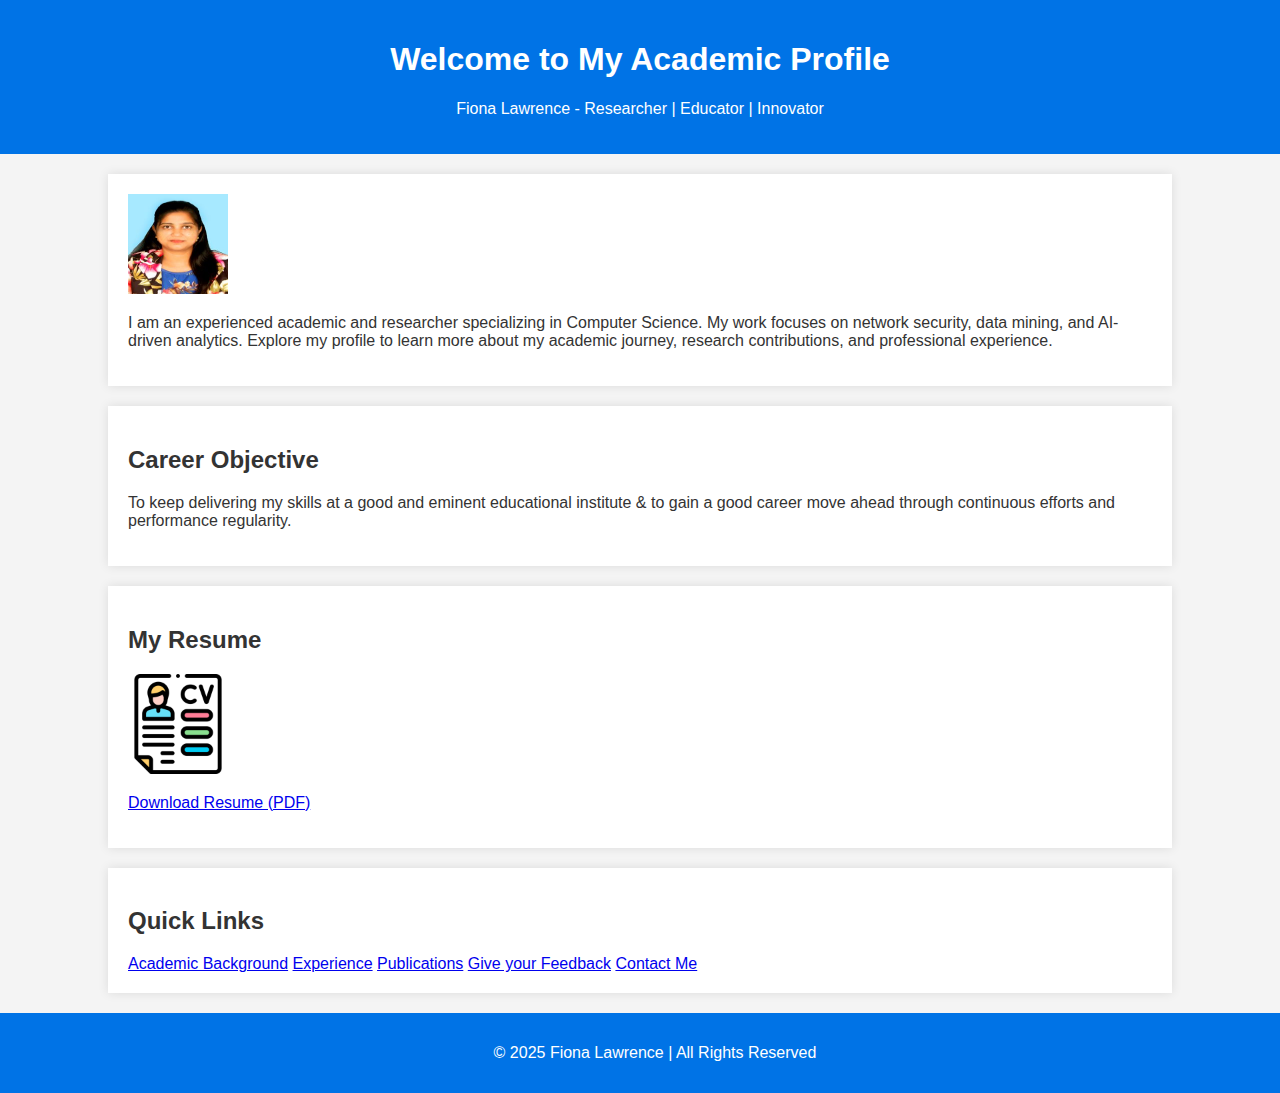
<file: index.html>
<!DOCTYPE html>
<html lang="en">
<head>
    <meta charset="UTF-8">
    <meta name="viewport" content="width=device-width, initial-scale=1.0">
    <title>Fiona Lawrence - Academic Profile</title>
    <link rel="stylesheet" href="styles.css">
</head>
<body>
    <header>
        <h1>Welcome to My Academic Profile</h1>
        <p>Fiona Lawrence - Researcher | Educator | Innovator</p>
    </header>

    <section class="intro">
        <img src="Fiona_profile_small.jpg" alt="Fiona Lawrence" width="100" height="100" class="profile-img">
    <p>
            I am an experienced academic and researcher specializing in Computer Science. My work focuses on network security, data mining, and AI-driven analytics. Explore my profile to learn more about my academic journey, research contributions, and professional experience.
      </p>  
    </section>

    <section class="career-objective">
        <h2>Career Objective</h2>
        <p>
            To keep delivering my skills at a good and eminent educational institute & to gain a good career move ahead through continuous efforts and performance regularity.
        </p>
    </section>

    <section class="resume">
        <h2>My Resume</h2>
        <img src="resume_small.png" alt="Fiona Lawrence Resume" width="100" height="100" class="resume-img">
        <p><a href="resume.pdf" download>Download Resume (PDF)</a></p>
    </section>

    <section class="highlights">
        <h2>Quick Links</h2>
        <div class="cards">
            <a href="academic.html" class="card">Academic Background</a>
            <a href="experience.html" class="card">Experience</a>
            <a href="publications.html" class="card">Publications</a>
            <a href="feedback.html" class="card">Give your Feedback</a>
            <a href="contact.html" class="card">Contact Me</a>
        </div>
    </section>

    <footer>
        <p>&copy; 2025 Fiona Lawrence | All Rights Reserved</p>
    </footer>
</body>
</html>
</file>
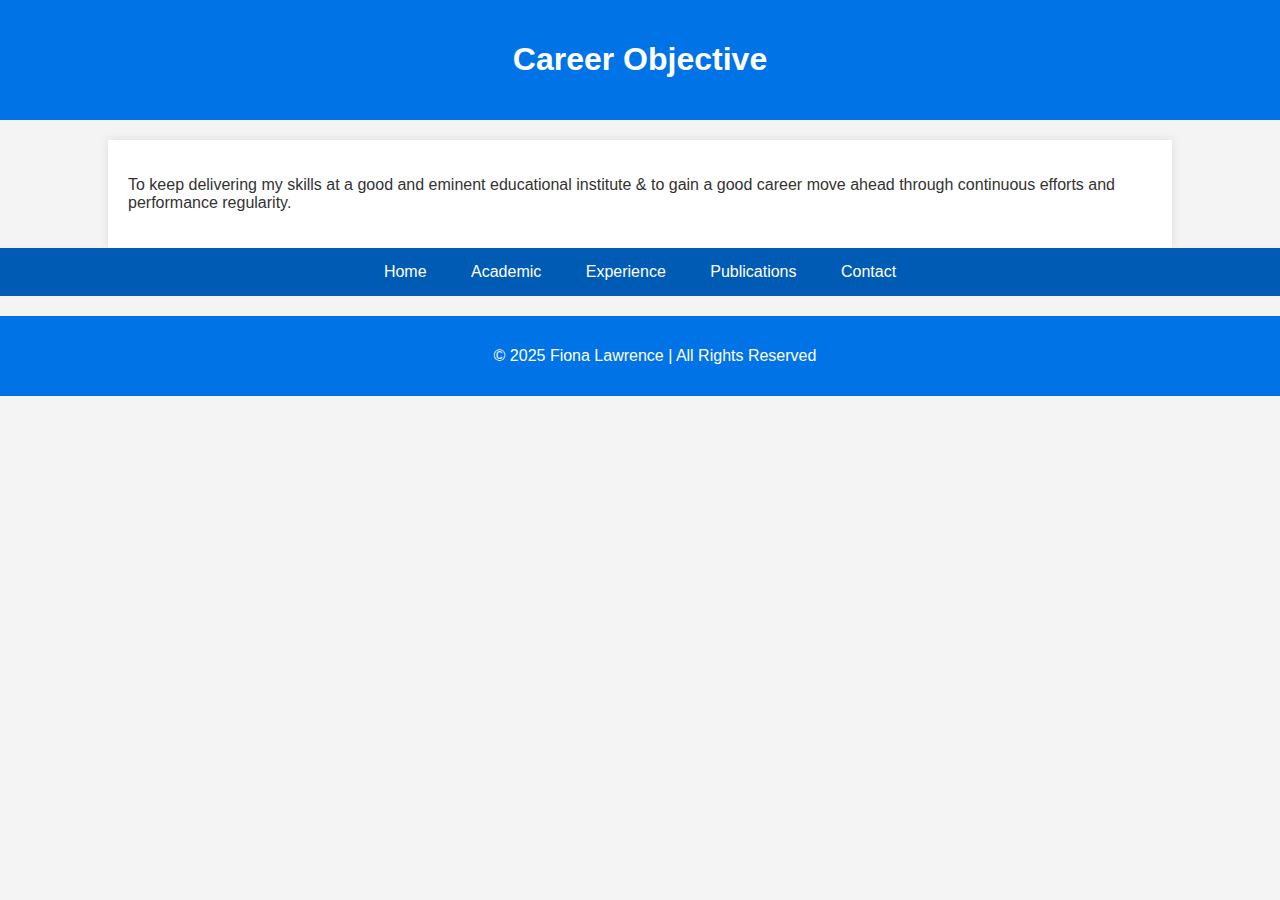
<file: academic.html>
<!DOCTYPE html>
<html lang="en">
<head>
    <meta charset="UTF-8">
    <meta name="viewport" content="width=device-width, initial-scale=1.0">
    <title>Career Objective - Fiona Lawrence</title>
    <link rel="stylesheet" href="styles.css">
</head>
<body>
    <header>
        <h1>Career Objective</h1>
    </header>

    <section>
        <p>
            To keep delivering my skills at a good and eminent educational institute & to gain a good career move ahead through continuous efforts and performance regularity.
        </p>
    </section>

    <nav>
        <ul>
            <li><a href="index.html">Home</a></li>
            <li><a href="academic.html">Academic</a></li>
            <li><a href="experience.html">Experience</a></li>
            <li><a href="publications.html">Publications</a></li>
            <li><a href="contact.html">Contact</a></li>
        </ul>
    </nav>

    <footer>
        <p>&copy; 2025 Fiona Lawrence | All Rights Reserved</p>
    </footer>
</body>
</html>
</file>
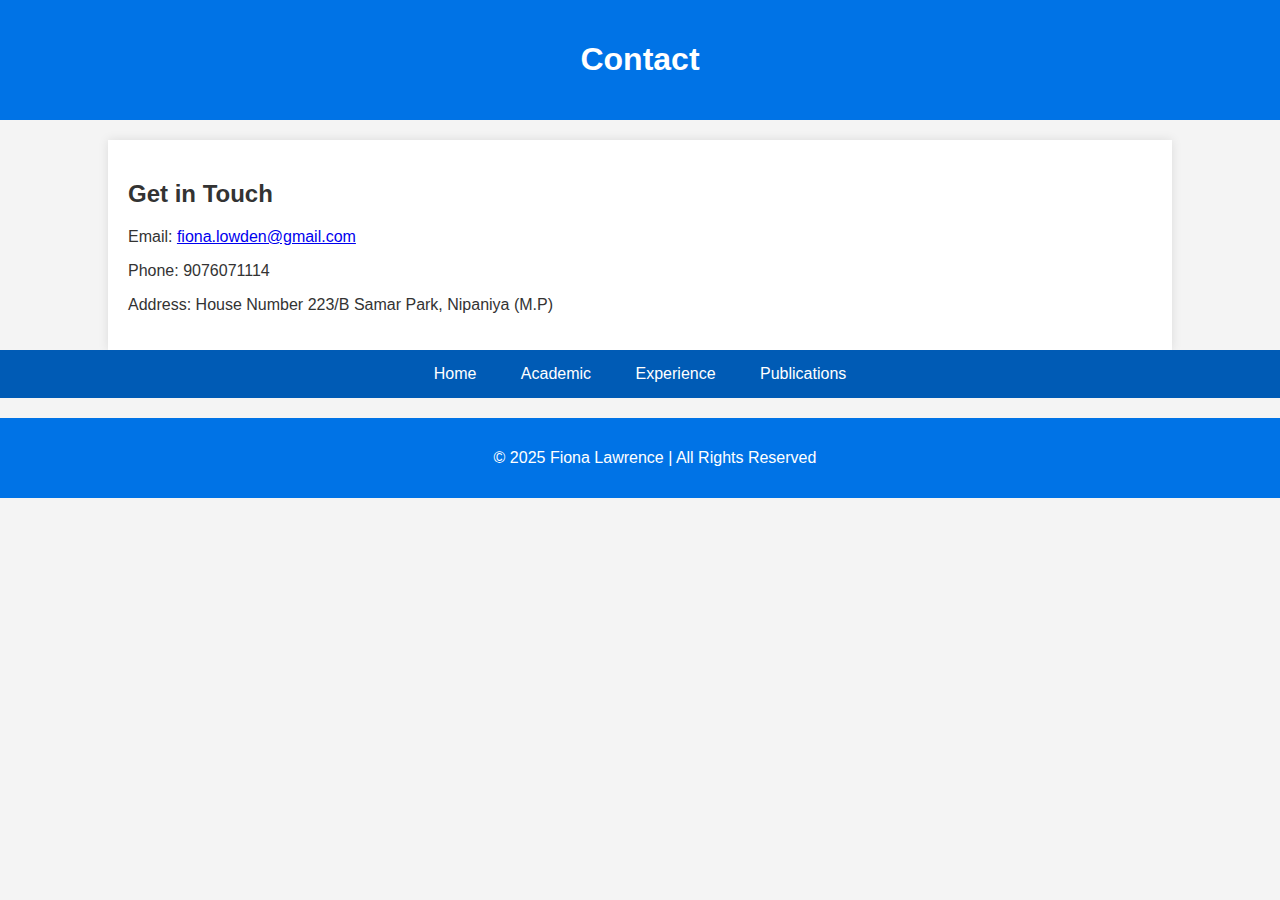
<file: contact.html>
<!DOCTYPE html>
<html lang="en">
<head>
    <meta charset="UTF-8">
    <meta name="viewport" content="width=device-width, initial-scale=1.0">
    <title>Contact - Fiona Lawrence</title>
    <link rel="stylesheet" href="styles.css">
</head>
<body>
    <header>
        <h1>Contact</h1>
    </header>

    <section>
        <h2>Get in Touch</h2>
        <p>Email: <a href="mailto:fiona.lowden@gmail.com">fiona.lowden@gmail.com</a></p>
        <p>Phone: 9076071114</p>
        <p>Address: House Number 223/B Samar Park, Nipaniya (M.P)</p>
    </section>

    <nav>
        <ul>
            <li><a href="index.html">Home</a></li>
            <li><a href="academic.html">Academic</a></li>
            <li><a href="experience.html">Experience</a></li>
            <li><a href="publications.html">Publications</a></li>
        </ul>
    </nav>

    <footer>
        <p>&copy; 2025 Fiona Lawrence | All Rights Reserved</p>
    </footer>
</body>
</html>
</file>
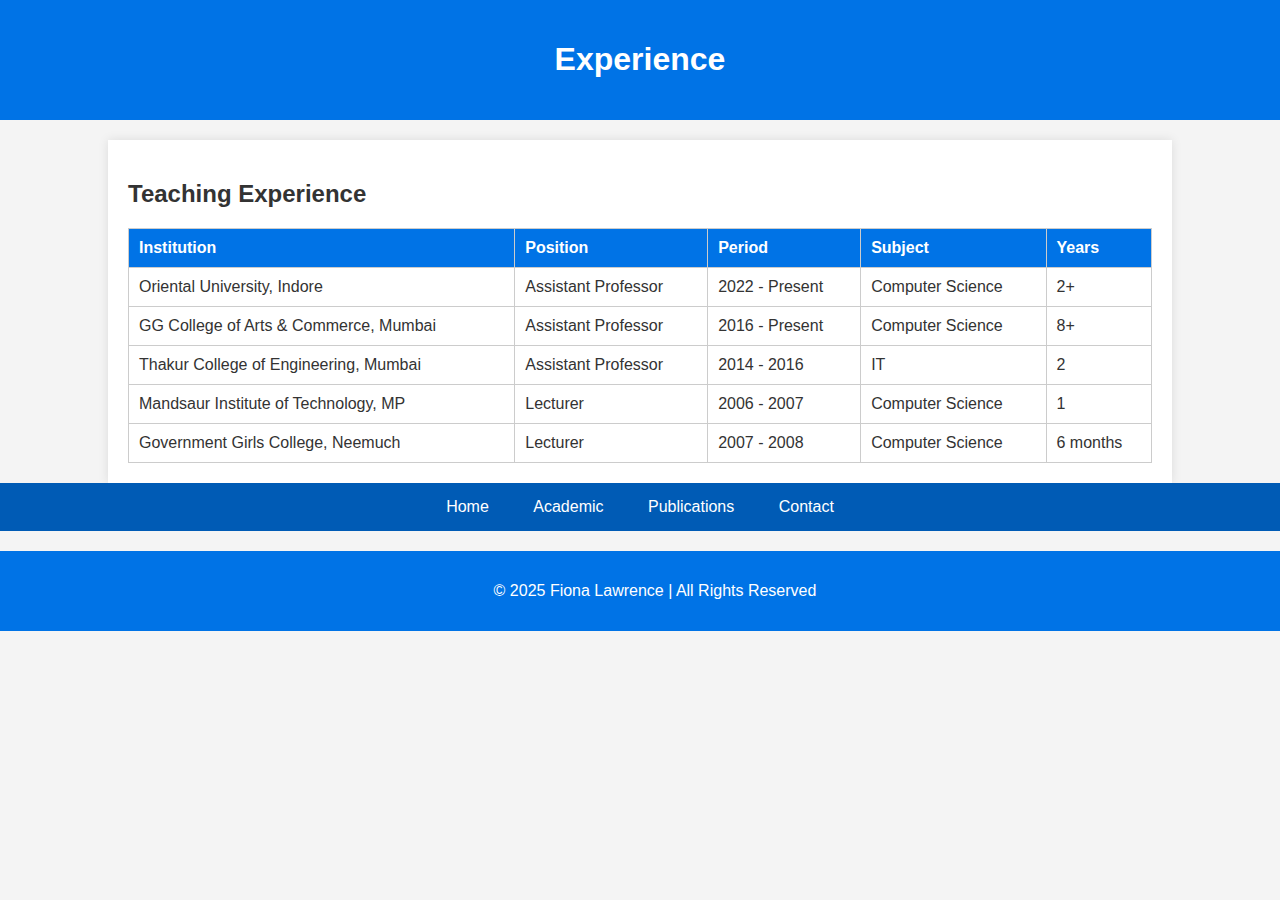
<file: experience.html>
<!DOCTYPE html>
<html lang="en">
<head>
    <meta charset="UTF-8">
    <meta name="viewport" content="width=device-width, initial-scale=1.0">
    <title>Experience - Fiona Lawrence</title>
    <link rel="stylesheet" href="styles.css">
</head>
<body>
    <header>
        <h1>Experience</h1>
    </header>

    <section>
        <h2>Teaching Experience</h2>
        <table>
            <tr>
                <th>Institution</th>
                <th>Position</th>
                <th>Period</th>
                <th>Subject</th>
                <th>Years</th>
            </tr>
            <tr>
                <td>Oriental University, Indore</td>
                <td>Assistant Professor</td>
                <td>2022 - Present</td>
                <td>Computer Science</td>
                <td>2+</td>
            </tr>
            <tr>
                <td>GG College of Arts & Commerce, Mumbai</td>
                <td>Assistant Professor</td>
                <td>2016 - Present</td>
                <td>Computer Science</td>
                <td>8+</td>
            </tr>
            <tr>
                <td>Thakur College of Engineering, Mumbai</td>
                <td>Assistant Professor</td>
                <td>2014 - 2016</td>
                <td>IT</td>
                <td>2</td>
            </tr>
            <tr>
                <td>Mandsaur Institute of Technology, MP</td>
                <td>Lecturer</td>
                <td>2006 - 2007</td>
                <td>Computer Science</td>
                <td>1</td>
            </tr>
            <tr>
                <td>Government Girls College, Neemuch</td>
                <td>Lecturer</td>
                <td>2007 - 2008</td>
                <td>Computer Science</td>
                <td>6 months</td>
            </tr>
        </table>
    </section>

    <nav>
        <ul>
            <li><a href="index.html">Home</a></li>
            <li><a href="academic.html">Academic</a></li>
            <li><a href="publications.html">Publications</a></li>
            <li><a href="contact.html">Contact</a></li>
        </ul>
    </nav>

    <footer>
        <p>&copy; 2025 Fiona Lawrence | All Rights Reserved</p>
    </footer>
</body>
</html>
</file>
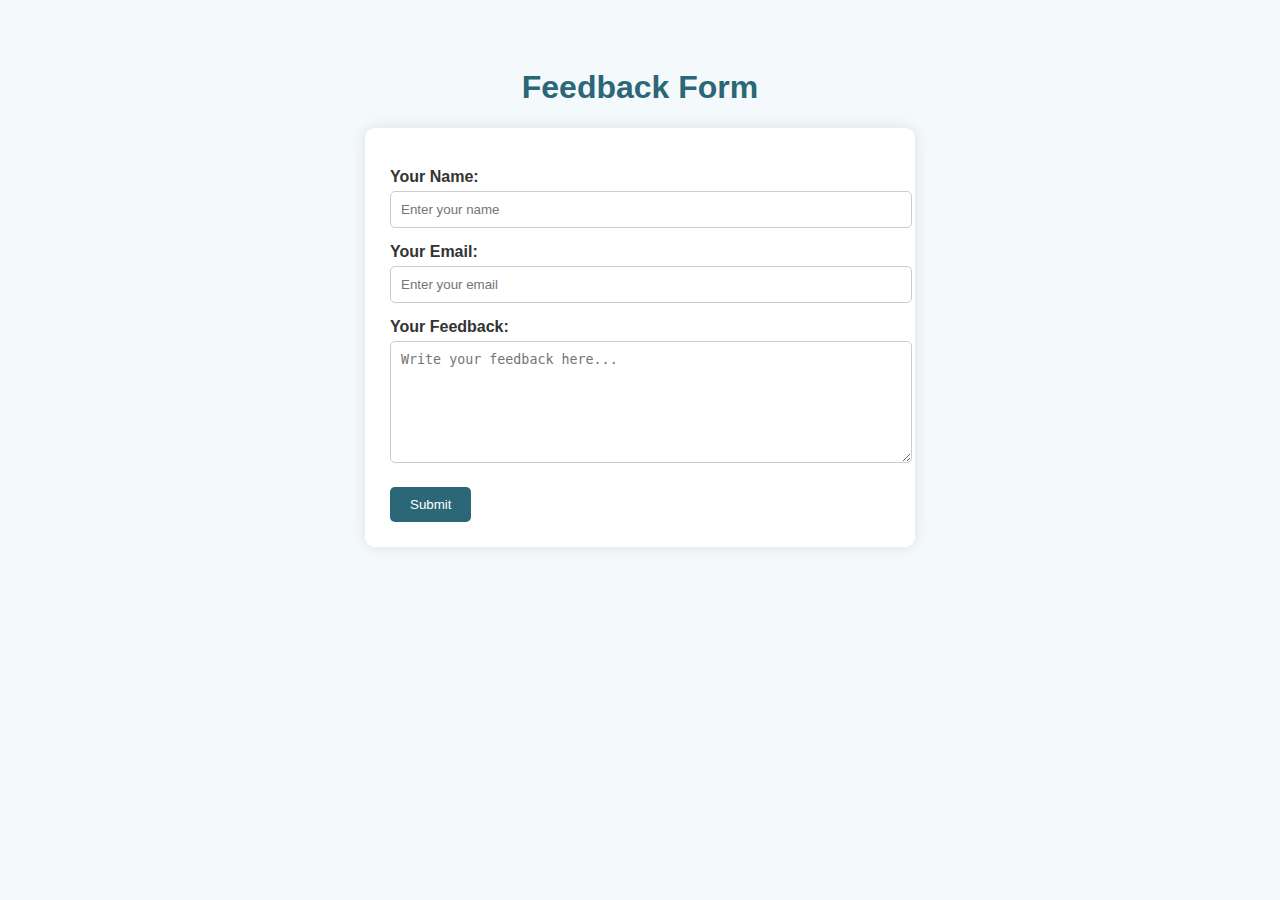
<file: feedback.html>
<!DOCTYPE html>
<html lang="en">
<head>
  <meta charset="UTF-8" />
  <meta name="viewport" content="width=device-width, initial-scale=1.0" />
  <title>Feedback</title>
  <style>
    body {
      font-family: Arial, sans-serif;
      background-color: #f4f9fb;
      padding: 40px;
      color: #333;
    }
    h1 {
      text-align: center;
      color: #2b6777;
    }
    form {
      max-width: 500px;
      margin: 0 auto;
      background: #fff;
      padding: 25px;
      border-radius: 10px;
      box-shadow: 0 0 15px rgba(0, 0, 0, 0.1);
    }
    label {
      display: block;
      margin-top: 15px;
      font-weight: bold;
    }
    input[type="text"],
    input[type="email"],
    textarea {
      width: 100%;
      padding: 10px;
      margin-top: 5px;
      border: 1px solid #ccc;
      border-radius: 5px;
    }
    textarea {
      resize: vertical;
      height: 100px;
    }
    button {
      margin-top: 20px;
      background-color: #2b6777;
      color: white;
      border: none;
      padding: 10px 20px;
      border-radius: 5px;
      cursor: pointer;
    }
    button:hover {
      background-color: #22535e;
    }
    .success {
      text-align: center;
      color: green;
      font-weight: bold;
      margin-top: 20px;
    }
  </style>
</head>
<body>

  <h1>Feedback Form</h1>

  <form action="https://formspree.io/f/mrbprwyl" method="POST">
    <label for="name">Your Name:</label>
    <input type="text" id="name" name="name" placeholder="Enter your name" required>

    <label for="email">Your Email:</label>
    <input type="email" id="email" name="_replyto" placeholder="Enter your email" required>

    <label for="feedback">Your Feedback:</label>
    <textarea id="feedback" name="message" placeholder="Write your feedback here..." required></textarea>

    <button type="submit">Submit</button>
  </form>

</body>
</html>
</file>
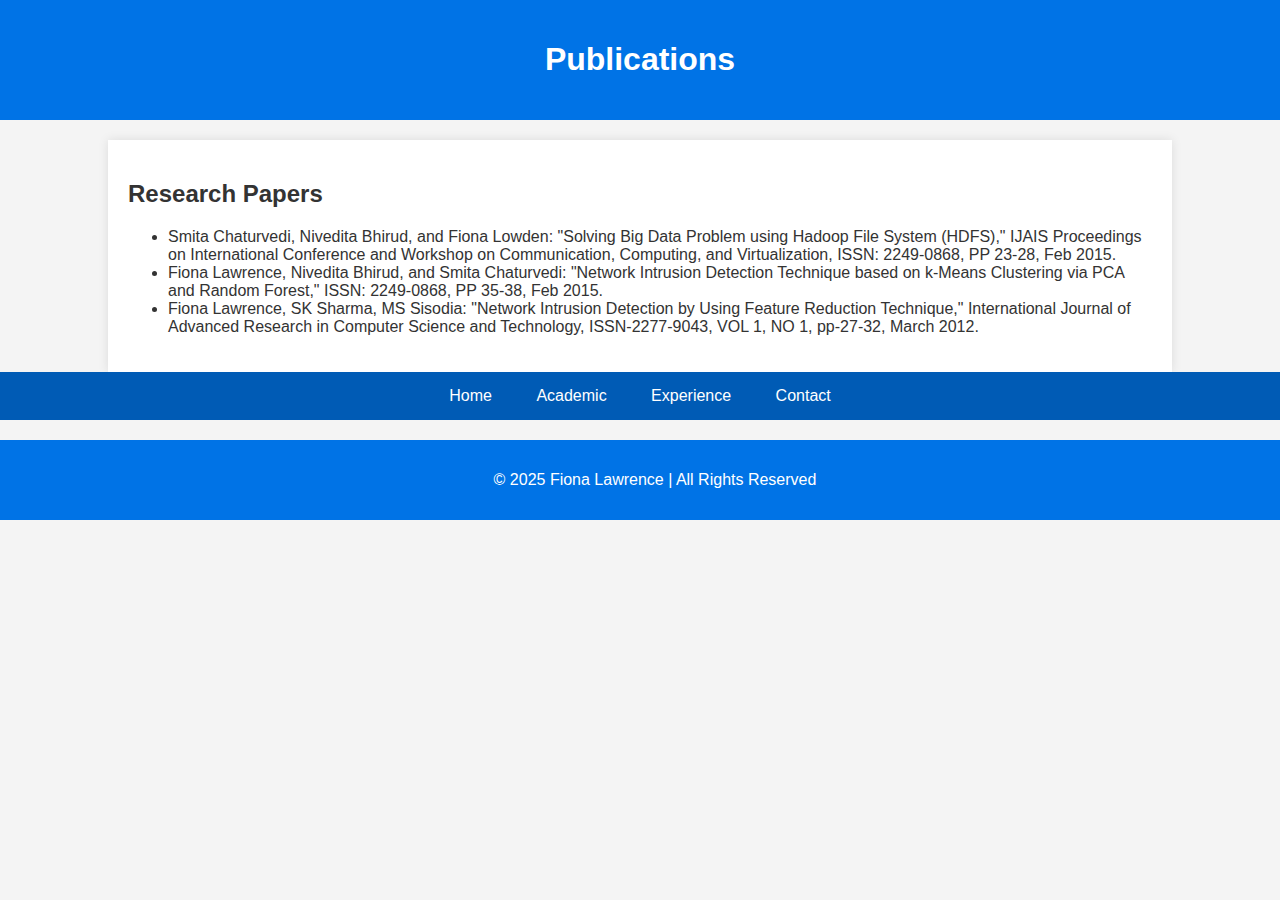
<file: publications.html>
<!DOCTYPE html>
<html lang="en">
<head>
    <meta charset="UTF-8">
    <meta name="viewport" content="width=device-width, initial-scale=1.0">
    <title>Publications - Fiona Lawrence</title>
    <link rel="stylesheet" href="styles.css">
</head>
<body>
    <header>
        <h1>Publications</h1>
    </header>

    <section>
        <h2>Research Papers</h2>
        <ul>
            <li>Smita Chaturvedi, Nivedita Bhirud, and Fiona Lowden: "Solving Big Data Problem using Hadoop File System (HDFS)," IJAIS Proceedings on International Conference and Workshop on Communication, Computing, and Virtualization, ISSN: 2249-0868, PP 23-28, Feb 2015.</li>
            <li>Fiona Lawrence, Nivedita Bhirud, and Smita Chaturvedi: "Network Intrusion Detection Technique based on k-Means Clustering via PCA and Random Forest," ISSN: 2249-0868, PP 35-38, Feb 2015.</li>
            <li>Fiona Lawrence, SK Sharma, MS Sisodia: "Network Intrusion Detection by Using Feature Reduction Technique," International Journal of Advanced Research in Computer Science and Technology, ISSN-2277-9043, VOL 1, NO 1, pp-27-32, March 2012.</li>
        </ul>
    </section>

    <nav>
        <ul>
            <li><a href="index.html">Home</a></li>
            <li><a href="academic.html">Academic</a></li>
            <li><a href="experience.html">Experience</a></li>
            <li><a href="contact.html">Contact</a></li>
        </ul>
    </nav>

    <footer>
        <p>&copy; 2025 Fiona Lawrence | All Rights Reserved</p>
    </footer>
</body>
</html>
</file>
<file: styles.css>
/* General Styles */
body {
    font-family: Arial, sans-serif;
    margin: 0;
    padding: 0;
    background-color: #f4f4f4;
    color: #333;
}

/* Header */
header {
    background: #0073e6;
    color: white;
    padding: 20px;
    text-align: center;
}

/* Navigation */
nav ul {
    list-style: none;
    padding: 0;
    text-align: center;
    background: #005bb5;
    margin: 0;
}

nav ul li {
    display: inline;
    margin: 0;
}

nav ul li a {
    text-decoration: none;
    color: white;
    padding: 15px 20px;
    display: inline-block;
}

nav ul li a:hover {
    background: #004494;
}

/* Sections */
section {
    width: 80%;
    margin: auto;
    padding: 20px;
    background: white;
    box-shadow: 0px 0px 10px rgba(0, 0, 0, 0.1);
    margin-top: 20px;
}

/* Table */
table {
    width: 100%;
    border-collapse: collapse;
    margin-top: 10px;
}

table, th, td {
    border: 1px solid #ccc;
    padding: 10px;
    text-align: left;
}

th {
    background: #0073e6;
    color: white;
}

/* Footer */
footer {
    text-align: center;
    padding: 15px;
    background: #0073e6;
    color: white;
    position: relative;
    bottom: 0;
    width: 100%;
    margin-top: 20px;
}

/* Responsive Design */
@media (max-width: 768px) {
    section {
        width: 95%;
    }

    nav ul {
        display: flex;
        flex-direction: column;
    }

    nav ul li {
        display: block;
    }
}
</file>
